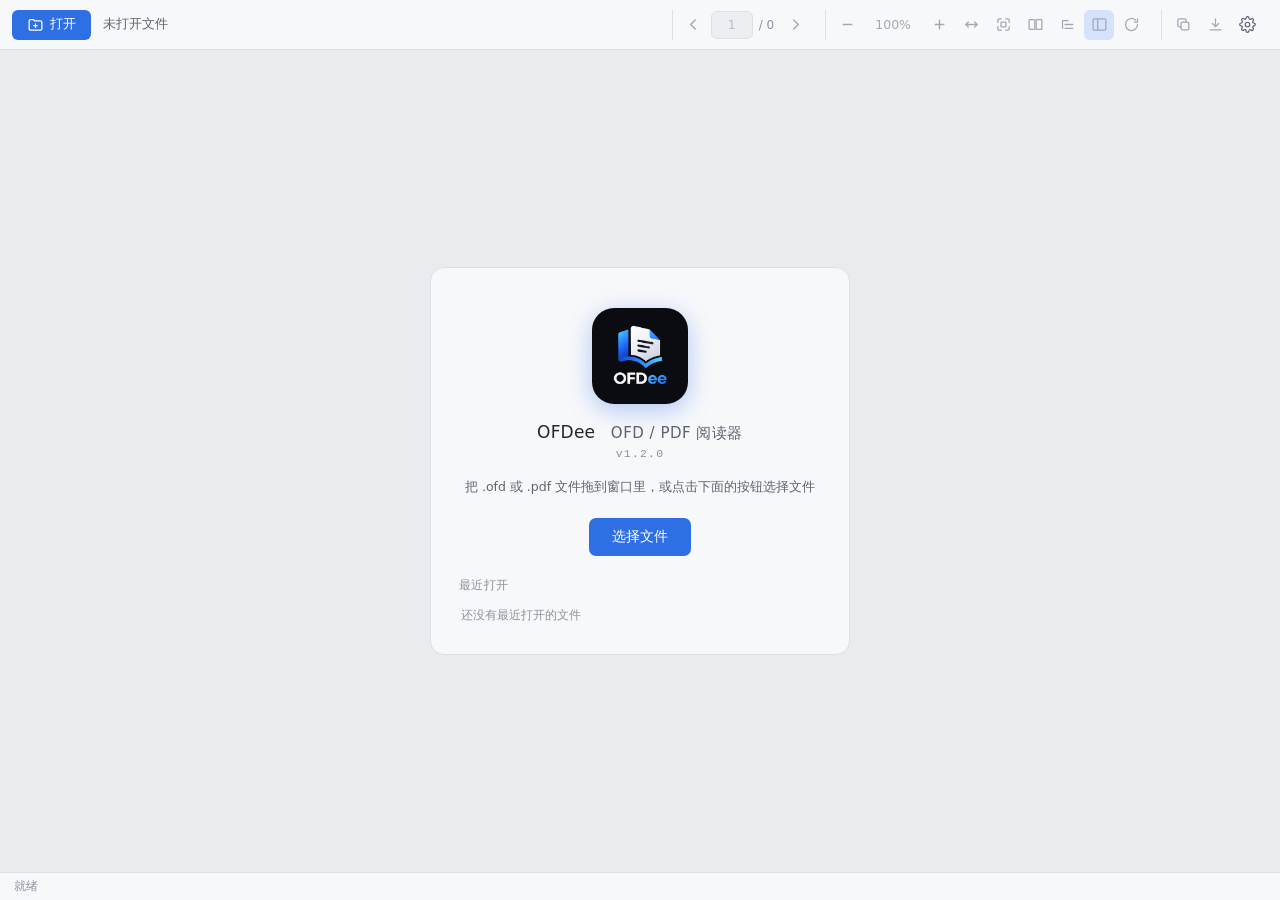
<file: ui/index.html>
<!doctype html>
<html lang="zh-CN">
<head>
<meta charset="utf-8">
<meta name="viewport" content="width=device-width, initial-scale=1">
<meta name="color-scheme" content="dark">
<title>OFDee v1.2.0</title>
<link rel="stylesheet" href="./css/app.css">
<script>
/* 首屏防闪：在 CSS 生效前就定下主题（state 文件是异步读的，先按上次选择/系统偏好落一次） */
(function () {
  try {
    var saved = localStorage.getItem('ofdee-theme');
    var sysDark = window.matchMedia && window.matchMedia('(prefers-color-scheme: dark)').matches;
    var eff = (saved === 'dark' || saved === 'light') ? saved
            : (saved === 'system' || !saved) ? (sysDark ? 'dark' : 'light')
            : (sysDark ? 'dark' : 'light');
    document.documentElement.setAttribute('data-theme', eff);
  } catch (e) {
    document.documentElement.setAttribute('data-theme', 'dark');
  }
})();
</script>
</head>
<body>
<div id="app">
  <header id="bar">
    <button id="btnOpen" class="btn primary" title="打开文件（Ctrl+O）">
      <svg viewBox="0 0 24 24" fill="none" stroke="currentColor" stroke-width="1.8" stroke-linecap="round" stroke-linejoin="round"><path d="M3 7a2 2 0 0 1 2-2h4l2 2h8a2 2 0 0 1 2 2v9a2 2 0 0 1-2 2H5a2 2 0 0 1-2-2z"/><path d="M12 11v5M9.5 13.5h5"/></svg>
      <span>打开</span>
    </button>
    <div id="docName" class="docname" data-tauri-drag-region>未打开文件</div>
    <div class="spacer" data-tauri-drag-region></div>

    <div class="group">
      <button id="btnPrev" class="btn icon" title="上一页（←）">
        <svg viewBox="0 0 24 24" fill="none" stroke="currentColor" stroke-width="2" stroke-linecap="round" stroke-linejoin="round"><path d="M14.5 5.5 8 12l6.5 6.5"/></svg>
      </button>
      <input id="pageInput" class="pageinput" type="number" min="1" value="1" title="跳转到页码">
      <span id="pageTotal" class="pagetotal">/ 0</span>
      <button id="btnNext" class="btn icon" title="下一页（→）">
        <svg viewBox="0 0 24 24" fill="none" stroke="currentColor" stroke-width="2" stroke-linecap="round" stroke-linejoin="round"><path d="M9.5 5.5 16 12l-6.5 6.5"/></svg>
      </button>
    </div>

    <div class="group">
      <button id="btnZoomOut" class="btn icon" title="缩小（-）">
        <svg viewBox="0 0 24 24" fill="none" stroke="currentColor" stroke-width="2" stroke-linecap="round"><path d="M6 12h12"/></svg>
      </button>
      <button id="zoomLabel" class="btn zoom" title="点击恢复 100%">100%</button>
      <button id="btnZoomIn" class="btn icon" title="放大（+）">
        <svg viewBox="0 0 24 24" fill="none" stroke="currentColor" stroke-width="2" stroke-linecap="round"><path d="M12 6v12M6 12h12"/></svg>
      </button>
      <button id="btnFitWidth" class="btn icon" title="适应宽度（Ctrl+0）">
        <svg viewBox="0 0 24 24" fill="none" stroke="currentColor" stroke-width="1.8" stroke-linecap="round" stroke-linejoin="round"><path d="M4 12h16"/><path d="m7.5 8.5-3.5 3.5 3.5 3.5"/><path d="m16.5 8.5 3.5 3.5-3.5 3.5"/></svg>
      </button>
      <button id="btnFitPage" class="btn icon" title="适应整页">
        <svg viewBox="0 0 24 24" fill="none" stroke="currentColor" stroke-width="1.8" stroke-linecap="round" stroke-linejoin="round"><path d="M4 9V6a2 2 0 0 1 2-2h3"/><path d="M15 4h3a2 2 0 0 1 2 2v3"/><path d="M20 15v3a2 2 0 0 1-2 2h-3"/><path d="M9 20H6a2 2 0 0 1-2-2v-3"/><rect x="8.5" y="8.5" width="7" height="7" rx="1"/></svg>
      </button>
      <button id="btnSpread" class="btn icon" title="单页 / 双页对开切换">
        <svg viewBox="0 0 24 24" fill="none" stroke="currentColor" stroke-width="1.8" stroke-linejoin="round"><rect x="3" y="5" width="8" height="14" rx="1"/><rect x="13" y="5" width="8" height="14" rx="1"/></svg>
      </button>
      <button id="btnOutline" class="btn icon" title="目录 / 页面导航">
        <svg viewBox="0 0 24 24" fill="none" stroke="currentColor" stroke-width="1.8" stroke-linecap="round" stroke-linejoin="round"><path d="M5 6.5h8M5 6.5v11"/><path d="M8.5 12h11"/><path d="M8.5 17.5h11"/></svg>
      </button>
      <button id="btnSide" class="btn icon" title="显示/隐藏缩略图">
        <svg viewBox="0 0 24 24" fill="none" stroke="currentColor" stroke-width="1.8" stroke-linejoin="round"><rect x="3" y="4" width="18" height="16" rx="2"/><path d="M9.5 4v16"/></svg>
      </button>
      <div class="menu-wrap" id="rotateWrap">
        <button id="btnRotate" class="btn icon" title="旋转页面（只改显示，不改文件）">
          <svg viewBox="0 0 24 24" fill="none" stroke="currentColor" stroke-width="1.8" stroke-linecap="round" stroke-linejoin="round"><path d="M20.5 12a8.5 8.5 0 1 1-2.9-6.4"/><path d="M20.5 4v4.6h-4.6"/></svg>
        </button>
        <div id="rotateMenu" class="menu">
          <button data-act="cur"><b>旋转当前页</b><span>顺时针 90°</span></button>
          <button data-act="all"><b>旋转全部页</b><span>顺时针 90°</span></button>
          <button data-act="reset"><b>复位旋转</b><span>全部恢复原方向</span></button>
        </div>
      </div>
    </div>

    <div class="group">
      <button id="btnCopy" class="btn icon" title="复制当前页文字（PDF）">
        <svg viewBox="0 0 24 24" fill="none" stroke="currentColor" stroke-width="1.8" stroke-linecap="round" stroke-linejoin="round"><rect x="8.5" y="8.5" width="11" height="11" rx="2"/><path d="M15.5 8.5V6a2 2 0 0 0-2-2H6a2 2 0 0 0-2 2v7.5a2 2 0 0 0 2 2h2.5"/></svg>
      </button>
      <div class="menu-wrap" id="exportWrap">
        <button id="btnExport" class="btn icon" title="导出：当前页 PNG / 全文 PDF / 全部页 PNG">
          <svg viewBox="0 0 24 24" fill="none" stroke="currentColor" stroke-width="1.8" stroke-linecap="round" stroke-linejoin="round"><path d="M12 4v11"/><path d="m7.5 10.5 4.5 4.5 4.5-4.5"/><path d="M4.5 19.5h15"/></svg>
        </button>
        <div id="exportMenu" class="menu">
          <button data-act="pagePng"><b>当前页 PNG</b><span>2 倍分辨率图片</span></button>
          <button data-act="allPng"><b>全部页 PNG</b><span>打包为 zip</span></button>
          <button data-act="savePdf"><b>转存为 PDF</b><span>全文合成一个 PDF</span></button>
        </div>
      </div>
      <button id="btnSettings" class="btn icon" title="设置">
        <svg viewBox="0 0 24 24" fill="none" stroke="currentColor" stroke-width="1.7" stroke-linecap="round" stroke-linejoin="round"><circle cx="12" cy="12" r="3.2"/><path d="M19.4 15a1.7 1.7 0 0 0 .34 1.87l.06.06a2 2 0 1 1-2.83 2.83l-.06-.06a1.7 1.7 0 0 0-1.87-.34 1.7 1.7 0 0 0-1.03 1.56V21a2 2 0 1 1-4 0v-.1A1.7 1.7 0 0 0 8.98 19.3a1.7 1.7 0 0 0-1.87.34l-.06.06a2 2 0 1 1-2.83-2.83l.06-.06a1.7 1.7 0 0 0 .34-1.87 1.7 1.7 0 0 0-1.56-1.03H3a2 2 0 1 1 0-4h.1a1.7 1.7 0 0 0 1.56-1.1 1.7 1.7 0 0 0-.34-1.87l-.06-.06a2 2 0 1 1 2.83-2.83l.06.06a1.7 1.7 0 0 0 1.87.34H9a1.7 1.7 0 0 0 1.03-1.56V3a2 2 0 1 1 4 0v.1a1.7 1.7 0 0 0 1.03 1.56 1.7 1.7 0 0 0 1.87-.34l.06-.06a2 2 0 1 1 2.83 2.83l-.06.06a1.7 1.7 0 0 0-.34 1.87V9a1.7 1.7 0 0 0 1.56 1.03H21a2 2 0 1 1 0 4h-.1a1.7 1.7 0 0 0-1.5 1z"/></svg>
      </button>
    </div>
  </header>

  <div id="tabs" data-tauri-drag-region>
    <div id="tabList"></div>
    <div class="tab-fill" data-tauri-drag-region></div>
    <button id="btnNewTab" title="新建标签页（Ctrl+T）">+</button>
  </div>

  <main id="body">
    <aside id="outline">
      <div class="ol-title">目录</div>
      <div id="outlineTree"></div>
    </aside>
    <aside id="rail">
      <div id="railList"></div>
    </aside>
    <section id="stage">
      <div id="empty">
        <div class="empty-card">
          <img class="brand-logo" src="img/logo.png" alt="OFDee" draggable="false"/>
          <h1>OFDee <span class="brand-sub">OFD / PDF 阅读器</span></h1>
          <div class="brand-ver">v1.2.0</div>
          <p>把 .ofd 或 .pdf 文件拖到窗口里，或点击下面的按钮选择文件</p>
          <button id="btnEmptyOpen" class="btn primary large">选择文件</button>
          <div class="recent">
            <div class="recent-title">最近打开</div>
            <div id="recentList"></div>
          </div>
        </div>
      </div>
      <div id="viewer">
        <div id="pages"></div>
      </div>
    </section>
  </main>

  <footer id="status">
    <div id="stLive" class="st-live">
      <span id="stPage" class="st-strong">第 0 / 0 页</span>
      <span class="st-bar" title="阅读进度"><i id="stProgress"></i></span>
      <span id="stPercent">0%</span>
      <span id="stZoom" class="st-dim">100%</span>
      <span id="stMode" class="st-dim">单页</span>
    </div>
    <div id="stInfo" class="st-info"><span>就绪</span></div>
  </footer>
</div>

<div id="dropHint"><div>松开鼠标，打开文件</div></div>
<div id="settingsMask"></div>
<div id="settings">
  <div class="set-head">
    <h2>设置</h2>
    <button id="btnSetClose" class="btn icon" title="关闭（Esc）">
      <svg viewBox="0 0 24 24" fill="none" stroke="currentColor" stroke-width="2" stroke-linecap="round"><path d="m6 6 12 12M18 6 6 18"/></svg>
    </button>
  </div>
  <div class="set-body">
    <section class="set-sec">
      <div class="set-title">外观</div>
      <div class="seg" id="segTheme" role="group" aria-label="外观主题">
        <button class="seg-btn" data-theme-val="system" aria-pressed="true" title="跟随 Windows 的深色/浅色设置">
          <svg viewBox="0 0 24 24" fill="none" stroke="currentColor" stroke-width="1.7" stroke-linecap="round" stroke-linejoin="round"><rect x="2.5" y="4" width="19" height="13" rx="2"/><path d="M8.5 20.5h7M12 17v3.5"/></svg>
          <span>跟随系统</span>
        </button>
        <button class="seg-btn" data-theme-val="dark" aria-pressed="false" title="深色主题">
          <svg viewBox="0 0 24 24" fill="none" stroke="currentColor" stroke-width="1.7" stroke-linecap="round" stroke-linejoin="round"><path d="M20.5 14.5A8.5 8.5 0 0 1 9.5 3.5a8.5 8.5 0 1 0 11 11z"/></svg>
          <span>深色</span>
        </button>
        <button class="seg-btn" data-theme-val="light" aria-pressed="false" title="浅灰主题">
          <svg viewBox="0 0 24 24" fill="none" stroke="currentColor" stroke-width="1.7" stroke-linecap="round" stroke-linejoin="round"><circle cx="12" cy="12" r="4"/><path d="M12 2.5v2M12 19.5v2M2.5 12h2M19.5 12h2M5.2 5.2l1.4 1.4M17.4 17.4l1.4 1.4M18.8 5.2l-1.4 1.4M6.6 17.4l-1.4 1.4"/></svg>
          <span>浅色</span>
        </button>
      </div>
      <p class="set-note" id="themeNote"></p>
    </section>
    <section class="set-sec">
      <div class="set-title">系统集成</div>
      <label class="set-row" id="rowAssoc">
        <div class="set-text">
          <b>关联 .ofd 文件</b>
          <span id="assocHint">双击 OFD 文件时用 OFDee 打开</span>
        </div>
        <span class="switch" id="swAssoc" role="switch" aria-checked="false" tabindex="0"><i></i></span>
      </label>
      <p class="set-note" id="assocNote"></p>
    </section>
    <section class="set-sec">
      <div class="set-title">关于</div>
      <div class="set-about">
        <div><b>OFDee</b> <span id="setVer">v1.2.0</span></div>
        <div class="set-dim" id="setExePath">—</div>
        <div class="set-dim">便携版：不写系统目录，配置存放于 %APPDATA%\OFDee</div>
      </div>
    </section>
  </div>
</div>
<div id="busy"><div class="spinner"></div><span id="busyText">正在处理…</span></div>
<div id="toasts"></div>
<input id="fileInput" type="file" accept=".ofd,.pdf,application/ofd,application/pdf" hidden>

<script type="module" src="./js/app.js"></script>
</body>
</html>
</file>
<file: ui/css/app.css>
/* ============================================================
 * 主题变量
 * html[data-theme="dark"|"light"] 由 app.js 依据设置写入；
 * 未写入前先按深色渲染（data-theme 缺失时 dark 变量生效为默认值）。
 * ============================================================ */

:root {
  --radius: 8px;
  --font: "Microsoft YaHei UI", "Microsoft YaHei", "PingFang SC", system-ui, sans-serif;
  --mono: Consolas, "Courier New", monospace;
}

/* ---------- 深色（默认） ---------- */
:root,
html[data-theme="dark"] {
  color-scheme: dark;

  --bg: #0f1115;            /* 阅读区底色 */
  --panel: #171a20;         /* 工具栏/侧栏/状态栏 */
  --panel-2: #1d2128;       /* 卡片/开关行 */
  --panel-3: #232833;       /* 悬停态、次级填充 */
  --input-bg: #0d1015;
  --overlay: #20262f;       /* 菜单、toast、气泡类浮层 */
  --line: #262b33;
  --line-2: #313845;
  --text: #e7e9ee;
  --muted: #98a0ac;
  --dim: #6c7482;
  --accent: #4c8dff;
  --accent-dim: #2c4d80;
  --accent-fg: #cfe0ff;
  --accent-text: #9dc0ff;
  --accent-soft: rgba(76, 141, 255, .16);
  --tab-active: #223046;
  --hover: #242933;
  --hover-strong: #2c333f;
  --scrollbar: #2b323d;
  --scrollbar-hover: #3a4250;
  --disabled: #4c5361;
  --disabled-2: #5a626f;
  --warn: #e2a33c;
  --ok: #56b87a;
  --err: #e06a6a;

  /* 页面纸张（文档始终白纸，只有投影与描边随主题变） */
  --paper: #fff;
  --paper-edge: rgba(255, 255, 255, .055);
  --paper-shadow: 0 1px 2px rgba(0,0,0,.5), 0 6px 16px rgba(0,0,0,.42), 0 16px 40px rgba(0,0,0,.26);
  --thumb-edge: #2b323d;
  --thumb-edge-hover: #4a5464;

  --shadow-menu: 0 10px 28px rgba(0,0,0,.5);
  --shadow-pop: 0 6px 20px rgba(0,0,0,.45);
  --shadow-modal: 0 24px 60px rgba(0,0,0,.6);
  --mask: rgba(0, 0, 0, .45);
  --drop-mask: rgba(15,17,21,.82);
  --tip-bg: #262c36;
  --tip-line: #39414e;
  --tip-fg: #e7e9ee;
  --sel: rgba(64, 150, 255, .35);
}

/* ---------- 浅灰 ---------- */
html[data-theme="light"] {
  color-scheme: light;

  --bg: #e9ebee;
  --panel: #f7f8fa;
  --panel-2: #ffffff;
  --panel-3: #eceef2;
  --input-bg: #ffffff;
  --overlay: #ffffff;
  --line: #dcdfe5;
  --line-2: #c8cdd6;
  --text: #22262d;
  --muted: #5d6470;
  --dim: #8b929d;
  --accent: #2f6fe4;
  --accent-dim: #d5e2fb;
  --accent-fg: #1f4fa8;
  --accent-text: #22509e;
  --accent-soft: rgba(47, 111, 228, .12);
  --tab-active: #e3ecfc;
  --hover: #e7eaef;
  --hover-strong: #dde1e8;
  --scrollbar: #c3c9d2;
  --scrollbar-hover: #a9b1bd;
  --disabled: #b7bdc7;
  --disabled-2: #a2a9b4;
  --warn: #b0710f;
  --ok: #2f7a4c;
  --err: #c0392b;

  --paper: #fff;
  --paper-edge: rgba(0, 0, 0, .07);
  --paper-shadow: 0 1px 2px rgba(24,30,42,.10), 0 6px 16px rgba(24,30,42,.09), 0 16px 40px rgba(24,30,42,.06);
  --thumb-edge: #d2d6dd;
  --thumb-edge-hover: #a9b1bd;

  --shadow-menu: 0 10px 28px rgba(24,30,42,.16);
  --shadow-pop: 0 6px 20px rgba(24,30,42,.14);
  --shadow-modal: 0 24px 60px rgba(24,30,42,.22);
  --mask: rgba(30, 36, 46, .32);
  --drop-mask: rgba(233,235,238,.86);
  --tip-bg: #2a2f38;
  --tip-line: #3a404a;
  --tip-fg: #f2f4f7;
  --sel: rgba(47, 111, 228, .22);
}

* { box-sizing: border-box; }

html, body {
  margin: 0;
  height: 100%;
  overflow: hidden;
  background: var(--bg);
  color: var(--text);
  font-family: var(--font);
  font-size: 13px;
  -webkit-user-select: none;
  user-select: none;
}

#app {
  display: flex;
  flex-direction: column;
  height: 100%;
}

/* ---------- 工具栏 ---------- */

#bar {
  display: flex;
  align-items: center;
  gap: 8px;
  height: 50px;
  padding: 0 12px;
  background: var(--panel);
  border-bottom: 1px solid var(--line);
  flex: 0 0 auto;
}

.spacer { flex: 1; }

/* ---------- 标签条 ---------- */

#tabs {
  display: none;
  align-items: center;
  gap: 8px;
  height: 38px;
  padding: 0 10px;
  background: var(--panel);
  border-bottom: 1px solid var(--line);
  flex: 0 0 auto;
  overflow-x: auto;
  scrollbar-width: none;
}
#tabs::-webkit-scrollbar { display: none; }

#tabList { display: flex; align-items: center; gap: 6px; flex: 0 0 auto; }

.tab {
  display: flex;
  align-items: center;
  gap: 7px;
  height: 26px;
  padding: 0 6px 0 11px;
  background: var(--panel-2);
  border: 1px solid var(--line);
  border-radius: 6px;
  cursor: pointer;
  max-width: 230px;
  font-size: 12.5px;
  color: var(--muted);
  user-select: none;
  flex: 0 0 auto;
  /* 拖动排序用：位置变化做平滑过渡，拖动中的标签本身不要 transition */
  transition: transform .16s ease, opacity .16s ease, border-color .12s, color .12s, box-shadow .12s;
}
.tab:hover { border-color: var(--line-2); color: var(--text); }
.tab.active { background: var(--tab-active); border-color: var(--accent-dim); color: var(--text); }

/* 拖动中：抬起的手感（relative 让 z-index 生效，盖过其他标签） */
.tab.dragging {
  cursor: grabbing;
  position: relative;
  z-index: 5;
  opacity: .92;
  transition: none;
  box-shadow: 0 6px 18px rgba(0, 0, 0, .35);
  border-color: var(--accent);
}
/* 松手落位时的一下轻微回弹提示 */
.tab.dropped { animation: tabDrop .22s ease-out; }
@keyframes tabDrop {
  from { transform: scale(.97); }
  to { transform: none; }
}
/* 拖动期间整条标签条不要响应窗口拖动 */
#tabs.dragging { cursor: grabbing; }
#tabs.dragging .tab-close { pointer-events: none; opacity: .4; }

/* 标签本身永远不触发「拖窗口」：它是可拖排序的，两者必须互斥 */
.tab, .tab * { -webkit-app-region: no-drag; app-region: no-drag; }
#tabList, #tabList * { -webkit-app-region: no-drag; app-region: no-drag; }
.tab-name { overflow: hidden; text-overflow: ellipsis; white-space: nowrap; }
.tab-close {
  width: 17px;
  height: 17px;
  line-height: 16px;
  text-align: center;
  border-radius: 4px;
  color: var(--dim);
  font-size: 14px;
  flex: 0 0 auto;
}
.tab-close:hover { background: var(--scrollbar-hover); color: var(--text); }

#btnNewTab {
  appearance: none;
  border: 1px solid var(--line);
  background: transparent;
  color: var(--muted);
  width: 26px;
  height: 26px;
  border-radius: 6px;
  cursor: pointer;
  font-size: 15px;
  line-height: 1;
  flex: 0 0 auto;
}
#btnNewTab:hover { color: var(--text); border-color: var(--line-2); }

.docname {
  max-width: 340px;
  overflow: hidden;
  text-overflow: ellipsis;
  white-space: nowrap;
  color: var(--muted);
  padding-left: 4px;
  font-size: 12.5px;
}

.group {
  display: flex;
  align-items: center;
  gap: 2px;
  padding: 0 6px;
  border-left: 1px solid var(--line);
  border-right: 1px solid transparent;
}
.group:last-of-type { border-right: none; }

.btn {
  appearance: none;
  border: 1px solid transparent;
  background: transparent;
  color: var(--text);
  font-family: inherit;
  font-size: 12.5px;
  height: 30px;
  padding: 0 10px;
  border-radius: 6px;
  cursor: pointer;
  white-space: nowrap;
  transition: background .12s, border-color .12s, color .12s;
  display: inline-flex;
  align-items: center;
  justify-content: center;
  gap: 6px;
}
.btn svg { width: 17px; height: 17px; flex: 0 0 auto; }
.btn:hover { background: var(--hover); }
.btn:active { background: var(--hover-strong); }
.btn.primary {
  background: var(--accent);
  color: #fff;
  font-weight: 500;
  padding: 0 14px;
}
.btn.primary:hover { background: color-mix(in srgb, var(--accent) 86%, #fff); }
.btn.large { height: 38px; padding: 0 22px; font-size: 13.5px; border-radius: 7px; }
.btn.icon {
  width: 30px;
  padding: 0;
  font-size: 17px;
  line-height: 1;
  color: var(--muted);
}
.btn.icon:hover { color: var(--text); }
.btn.zoom {
  min-width: 56px;
  color: var(--muted);
  font-variant-numeric: tabular-nums;
}
.btn.active { background: var(--accent-dim); color: var(--accent-fg); }

/* 无文档时的禁用/淡化态：禁用项不可点也不响应悬停，淡化项保留可点但不突出 */
.btn:disabled,
.btn:disabled:hover,
.btn:disabled:active { background: transparent; color: var(--disabled); cursor: default; }
.btn.off { color: var(--disabled-2); }
.btn.off:hover { background: transparent; color: var(--disabled-2); }
.pageinput:disabled { color: var(--disabled); background: var(--panel-3); border-color: var(--line); cursor: default; }

.pageinput {
  width: 42px;
  height: 28px;
  text-align: center;
  background: var(--input-bg);
  border: 1px solid var(--line-2);
  border-radius: 6px;
  color: var(--text);
  font-family: inherit;
  font-size: 12.5px;
  font-variant-numeric: tabular-nums;
  outline: none;
}
.pageinput:focus { border-color: var(--accent); }
.pageinput::-webkit-outer-spin-button,
.pageinput::-webkit-inner-spin-button { -webkit-appearance: none; margin: 0; }

.pagetotal { color: var(--dim); font-size: 12px; padding: 0 4px; }

/* ---------- 主体 ---------- */

#body {
  flex: 1;
  display: flex;
  min-height: 0;
}

#rail {
  width: 164px;
  flex: 0 0 164px;
  background: var(--panel);
  border-right: 1px solid var(--line);
  overflow-y: auto;
  overflow-x: hidden;
  padding: 12px 10px 20px;
  display: none;
  scrollbar-width: thin;
}
#rail.on { display: block; }
#rail::-webkit-scrollbar { width: 8px; }
#rail::-webkit-scrollbar-thumb { background: var(--scrollbar); border-radius: 4px; }

#railList { display: flex; flex-direction: column; gap: 10px; }

.thumb {
  appearance: none;
  border: 0;
  background: transparent;
  padding: 0;
  cursor: pointer;
  position: relative;
  display: block;
  width: 100%;
}
.thumb-sheet {
  width: 100%;
  aspect-ratio: 210 / 297;
  background: var(--paper);
  border: 1px solid var(--thumb-edge);
  border-radius: 3px;
  overflow: hidden;
  box-shadow: 0 1px 3px rgba(0,0,0,.18);
  transition: border-color .12s, transform .12s;
}
.thumb-sheet svg { display: block; width: 100%; height: 100%; }
.thumb-sheet canvas { display: block; width: 100%; height: 100%; }
.thumb:hover .thumb-sheet { border-color: var(--thumb-edge-hover); }
.thumb.cur .thumb-sheet { border-color: var(--accent); box-shadow: 0 0 0 1px var(--accent); }
.thumb-no {
  position: absolute;
  bottom: 4px;
  right: 6px;
  font-size: 10.5px;
  color: #5d6470;
  background: rgba(255,255,255,.86);
  padding: 0 4px;
  border-radius: 3px;
  line-height: 15px;
}
.thumb.cur .thumb-no { color: var(--accent-fg); }

#stage {
  flex: 1;
  overflow: auto;
  background: var(--bg);
  position: relative;
  scrollbar-width: thin;
}

/* ---- 目录侧栏 ---- */

#outline {
  width: 232px;
  flex: 0 0 232px;
  background: var(--panel);
  border-right: 1px solid var(--line);
  overflow-y: auto;
  overflow-x: hidden;
  padding: 10px 8px 24px;
  display: none;
  scrollbar-width: thin;
}
#outline.on { display: block; }
#outline::-webkit-scrollbar { width: 8px; }
#outline::-webkit-scrollbar-thumb { background: var(--scrollbar); border-radius: 4px; }

.ol-title {
  font-size: 12px;
  color: var(--dim);
  padding: 2px 8px 10px;
  letter-spacing: 1px;
}

.ol-item {
  appearance: none;
  border: 0;
  background: transparent;
  color: var(--text);
  font-family: var(--font);
  font-size: 12.8px;
  line-height: 1.45;
  width: 100%;
  text-align: left;
  padding: 6px 9px;
  border-radius: 5px;
  cursor: pointer;
  display: flex;
  align-items: baseline;
  gap: 7px;
  overflow: hidden;
}
.ol-item:hover { background: var(--panel-3); }
.ol-item.cur { background: var(--accent-soft); color: var(--accent-text); }
.ol-item .ol-text {
  flex: 1;
  min-width: 0;
  overflow: hidden;
  text-overflow: ellipsis;
  white-space: nowrap;
}
.ol-item .ol-pg {
  flex: 0 0 auto;
  font-size: 10.5px;
  color: var(--dim);
  background: var(--panel-3);
  border-radius: 3px;
  padding: 0 5px;
  line-height: 16px;
}
.ol-item.cur .ol-pg { color: var(--accent-text); background: var(--accent-soft); }
.ol-child { border-left: 1px solid var(--line); margin-left: 14px; padding-left: 2px; }

.ol-empty {
  color: var(--dim);
  font-size: 12px;
  line-height: 1.8;
  padding: 4px 8px 10px;
}

.ol-grid {
  display: grid;
  grid-template-columns: repeat(4, 1fr);
  gap: 6px;
  padding: 2px 6px;
}
.ol-pgbtn {
  appearance: none;
  border: 1px solid var(--line);
  background: var(--panel-2);
  color: var(--muted);
  font-family: var(--font);
  font-size: 12px;
  border-radius: 5px;
  padding: 6px 0;
  cursor: pointer;
}
.ol-pgbtn:hover { border-color: var(--line-2); color: var(--text); }
.ol-pgbtn.cur { border-color: var(--accent); color: var(--accent-text); background: var(--accent-soft); }
#stage::-webkit-scrollbar { width: 12px; height: 12px; }
#stage::-webkit-scrollbar-thumb { background: var(--scrollbar); border-radius: 6px; border: 3px solid var(--bg); }
#stage::-webkit-scrollbar-thumb:hover { background: var(--scrollbar-hover); }

#viewer { display: none; }
#viewer.on { display: block; }

#pages {
  display: flex;
  flex-direction: column;
  align-items: center;
  gap: 28px;
  padding: 30px 0 72px;
  /* 文档区域允许划选文字（body 全局关闭了选中，这里恢复） */
  user-select: text;
  -webkit-user-select: text;
}

.page {
  background: var(--paper);
  border-radius: 3px;
  /* 纸张质感：1px 高光描边定边界 + 两层投影（近紧远柔），避免页面「飘」在背景上 */
  box-shadow: 0 0 0 1px var(--paper-edge), var(--paper-shadow);
  flex: 0 0 auto;
  overflow: hidden;
  position: relative;
}

.page canvas.pdf-canvas {
  display: block;
  width: 100%;
  height: 100%;
  background: var(--paper);
}

/* ---------- PDF 文字层：透明文字覆盖在 canvas 上，用于划选复制 ---------- */
.textLayer {
  position: absolute;
  left: 0;
  top: 0;
  right: 0;
  bottom: 0;
  overflow: hidden;
  opacity: 1;
  line-height: 1;
  text-size-adjust: none;
  forced-color-adjust: none;
  transform-origin: 0 0;
  caret-color: CanvasText;
  z-index: 2;
  /* 允许在文字之间框选，文字下方拖动也能扩展选区 */
  text-align: initial;
  /* 全局为了 UI 防误选设了 user-select:none，文字层必须显式打开才能划选 */
  user-select: text;
  -webkit-user-select: text;
  cursor: text;
}

.textLayer span,
.textLayer br {
  color: transparent;
  position: absolute;
  white-space: pre;
  cursor: text;
  transform-origin: 0% 0%;
}

.textLayer span.markedContent {
  top: 0;
  height: 0;
}

.textLayer ::selection {
  background: var(--sel);
}

.textLayer .highlight {
  background: rgba(255, 214, 64, .45);
  border-radius: 2px;
}

/* ---------- 右键菜单 ---------- */
.ctx-menu {
  position: fixed;
  z-index: 300;
  min-width: 176px;
  padding: 5px;
  border-radius: 8px;
  background: var(--panel);
  border: 1px solid var(--line);
  box-shadow: var(--shadow-menu);
  animation: ctxIn .1s ease-out;
}
@keyframes ctxIn { from { opacity: 0; transform: translateY(-3px); } to { opacity: 1; transform: none; } }

.ctx-item {
  display: block;
  width: 100%;
  padding: 7px 11px;
  border: 0;
  border-radius: 5px;
  background: none;
  color: var(--text);
  font: inherit;
  font-size: 13px;
  text-align: left;
  cursor: pointer;
  white-space: nowrap;
}
.ctx-item:hover { background: var(--panel-3); }
.ctx-sep {
  height: 1px;
  margin: 4px 6px;
  background: var(--line);
}

#pages.spread {
  flex-flow: row wrap;
  justify-content: center;
  align-content: flex-start;
  /* 双页对开：横向间距略小，让两页读起来像一个跨页整体 */
  column-gap: 18px;
  row-gap: 30px;
}

.page-error {
  color: var(--err);
  font-size: 13px;
  padding: 24px;
  text-align: center;
  line-height: 1.9;
}
.page-error span { color: var(--muted); font-size: 12px; }

/* ---------- 空状态 ---------- */

#empty {
  position: absolute;
  inset: 0;
  display: flex;
  align-items: center;
  justify-content: center;
  padding: 24px;
}

.empty-card {
  width: 420px;
  max-width: 100%;
  text-align: center;
  background: var(--panel);
  border: 1px solid var(--line);
  border-radius: 14px;
  padding: 34px 28px 24px;
}

.empty-card h1 {
  font-size: 17px;
  font-weight: 500;
  margin: 0 0 8px;
  letter-spacing: .2px;
}

.empty-card p {
  color: var(--muted);
  font-size: 12.5px;
  line-height: 1.7;
  margin: 0 0 20px;
}

.recent { margin-top: 22px; text-align: left; }
.recent-title {
  font-size: 11.5px;
  color: var(--dim);
  margin-bottom: 8px;
  letter-spacing: .4px;
}
.recent-empty { color: var(--dim); font-size: 12px; padding: 6px 2px; }

.recent-item {
  appearance: none;
  display: block;
  width: 100%;
  text-align: left;
  background: var(--panel);
  border: 1px solid var(--line);
  border-radius: 7px;
  padding: 7px 10px;
  margin-bottom: 6px;
  cursor: pointer;
  color: var(--text);
  font-family: inherit;
}
.recent-item:hover { border-color: var(--line-2); background: var(--panel-3); }
.ri-name { display: block; font-size: 12.5px; overflow: hidden; text-overflow: ellipsis; white-space: nowrap; }
.ri-dir { display: block; font-size: 11px; color: var(--dim); overflow: hidden; text-overflow: ellipsis; white-space: nowrap; margin-top: 2px; }

/* ---------- 状态栏 ---------- */

#status {
  flex: 0 0 auto;
  height: 28px;
  display: flex;
  align-items: center;
  gap: 10px;
  padding: 0 14px;
  background: var(--panel);
  border-top: 1px solid var(--line);
  color: var(--dim);
  font-size: 11.5px;
  white-space: nowrap;
  overflow: hidden;
}
#status i {
  width: 1px;
  height: 11px;
  background: var(--line-2);
  flex: 0 0 1px;
}
#status b.warn { color: var(--warn); font-weight: 400; }

/* ---- 状态栏：左侧实时区 ---- */
.st-live {
  display: flex;
  align-items: center;
  gap: 10px;
  flex: 0 0 auto;
  padding-right: 10px;
  border-right: 1px solid var(--line-2);
}
.st-live.hide { display: none; }
.st-strong { color: var(--text); font-variant-numeric: tabular-nums; }
.st-dim { color: var(--dim); font-variant-numeric: tabular-nums; }

/* 阅读进度条（选择器要比 #status i 的样式优先级高，覆盖分隔线外观） */
.st-bar {
  position: relative;
  display: block;
  width: 74px;
  height: 4px;
  border-radius: 2px;
  background: var(--line-2);
  overflow: hidden;
}
#status .st-bar > i {
  position: absolute;
  left: 0;
  top: 0;
  width: 0;
  height: 100%;
  background: var(--accent);
  border-radius: 2px;
  border: 0;
  transition: width .12s linear;
}

/* ---- 状态栏：右侧文档信息区 ---- */
.st-info {
  display: flex;
  align-items: center;
  gap: 10px;
  flex: 1 1 auto;
  min-width: 0;
  overflow: hidden;
  text-overflow: ellipsis;
}
.st-info span {
  overflow: hidden;
  text-overflow: ellipsis;
}

/* ---------- 设置面板 ---------- */

#settingsMask {
  position: fixed;
  inset: 0;
  background: var(--mask);
  display: none;
  z-index: 400;
}
#settingsMask.on { display: block; }

#settings {
  position: fixed;
  z-index: 401;
  top: 50%;
  left: 50%;
  width: 460px;
  max-width: calc(100vw - 40px);
  max-height: calc(100vh - 80px);
  transform: translate(-50%, -48%);
  display: none;
  flex-direction: column;
  background: var(--panel);
  border: 1px solid var(--line-2);
  border-radius: 12px;
  box-shadow: var(--shadow-modal);
  overflow: hidden;
}
#settings.on {
  display: flex;
  animation: setIn .16s ease-out;
}
@keyframes setIn {
  from { opacity: 0; transform: translate(-50%, -46%); }
  to { opacity: 1; transform: translate(-50%, -48%); }
}

.set-head {
  display: flex;
  align-items: center;
  justify-content: space-between;
  padding: 14px 14px 12px 18px;
  border-bottom: 1px solid var(--line);
}
.set-head h2 {
  margin: 0;
  font-size: 14px;
  font-weight: 600;
  letter-spacing: .3px;
}

.set-body {
  padding: 6px 18px 18px;
  overflow: auto;
  scrollbar-width: thin;
}

.set-sec { padding: 14px 0 4px; }
.set-sec + .set-sec { border-top: 1px solid var(--line); }
.set-title {
  font-size: 11.5px;
  color: var(--dim);
  letter-spacing: .6px;
  margin-bottom: 10px;
}

/* 开关行 */
.set-row {
  display: flex;
  align-items: center;
  gap: 14px;
  padding: 10px 12px;
  border: 1px solid var(--line);
  border-radius: 9px;
  background: var(--panel-2);
  cursor: pointer;
  user-select: none;
}
.set-row:hover { border-color: var(--line-2); }
.set-text { flex: 1 1 auto; min-width: 0; }
.set-text b { display: block; font-size: 13px; font-weight: 500; color: var(--text); }
.set-text span { display: block; font-size: 11.5px; color: var(--muted); margin-top: 3px; }

.switch {
  flex: 0 0 auto;
  position: relative;
  width: 38px;
  height: 21px;
  border-radius: 11px;
  background: var(--line-2);
  transition: background .16s ease;
  cursor: pointer;
}
.switch i {
  position: absolute;
  top: 2.5px;
  left: 2.5px;
  width: 16px;
  height: 16px;
  border-radius: 50%;
  background: var(--muted);
  transition: transform .16s ease, background .16s ease;
}
.switch[aria-checked="true"] { background: var(--accent); }
.switch[aria-checked="true"] i { transform: translateX(17px); background: #fff; }
.switch.busy { opacity: .5; pointer-events: none; }

.set-note {
  margin: 9px 2px 0;
  font-size: 11.5px;
  line-height: 1.65;
  color: var(--dim);
  min-height: 1em;
}
.set-note.ok { color: var(--ok); }
.set-note.err { color: var(--err); }

.set-about { display: flex; flex-direction: column; gap: 6px; font-size: 12px; }
.set-dim { color: var(--dim); font-size: 11.5px; word-break: break-all; }

/* ---- 设置：外观三档分段控件 ---- */
.seg {
  display: flex;
  gap: 4px;
  padding: 4px;
  background: var(--panel-3);
  border: 1px solid var(--line);
  border-radius: 9px;
}
.seg-btn {
  appearance: none;
  flex: 1 1 0;
  display: flex;
  align-items: center;
  justify-content: center;
  gap: 6px;
  height: 32px;
  padding: 0 8px;
  border: 1px solid transparent;
  border-radius: 6px;
  background: transparent;
  color: var(--muted);
  font-family: inherit;
  font-size: 12.5px;
  cursor: pointer;
  transition: background .12s, color .12s, border-color .12s;
}
.seg-btn svg { width: 15px; height: 15px; flex: 0 0 auto; }
.seg-btn:hover { color: var(--text); background: var(--hover); }
.seg-btn[aria-pressed="true"],
.seg-btn[aria-pressed="true"]:hover {
  background: var(--accent-soft);
  border-color: var(--accent);
  color: var(--accent-fg);
  font-weight: 500;
  box-shadow: inset 0 0 0 1px var(--accent);
}
.seg-btn:focus-visible { outline: 2px solid var(--accent); outline-offset: 1px; }
.set-note + .seg { margin-top: 2px; }

/* ---------- 浮层 ---------- */

#dropHint {
  position: fixed;
  inset: 0;
  display: none;
  align-items: center;
  justify-content: center;
  background: var(--drop-mask);
  border: 2px dashed var(--accent);
  z-index: 40;
}
#dropHint.on { display: flex; }
#dropHint div {
  background: var(--accent);
  color: #fff;
  padding: 12px 26px;
  border-radius: 9px;
  font-size: 14px;
}

#busy {
  position: fixed;
  left: 50%;
  bottom: 46px;
  transform: translateX(-50%) translateY(10px);
  display: flex;
  align-items: center;
  gap: 10px;
  background: var(--overlay);
  border: 1px solid var(--line-2);
  border-radius: 9px;
  padding: 9px 16px;
  font-size: 12.5px;
  color: var(--text);
  opacity: 0;
  pointer-events: none;
  transition: opacity .18s, transform .18s;
  z-index: 60;
  box-shadow: var(--shadow-pop);
}
#busy.on { opacity: 1; transform: translateX(-50%) translateY(0); }

.spinner {
  width: 13px;
  height: 13px;
  border: 2px solid var(--line-2);
  border-top-color: var(--accent);
  border-radius: 50%;
  animation: spin .8s linear infinite;
}
@keyframes spin { to { transform: rotate(360deg); } }

#toasts {
  position: fixed;
  right: 18px;
  bottom: 42px;
  display: flex;
  flex-direction: column;
  gap: 8px;
  align-items: flex-end;
  z-index: 70;
}

.toast {
  background: var(--overlay);
  border: 1px solid var(--line-2);
  border-left: 3px solid var(--accent);
  border-radius: 7px;
  padding: 9px 14px;
  font-size: 12.5px;
  color: var(--text);
  max-width: 440px;
  box-shadow: var(--shadow-pop);
  animation: slideIn .2s ease-out;
}
.toast.err { border-left-color: var(--err); }
.toast.ok { border-left-color: var(--ok); }
.toast.out { opacity: 0; transform: translateY(6px); transition: opacity .24s, transform .24s; }
@keyframes slideIn { from { opacity: 0; transform: translateY(8px); } }

/* ---- 导出下拉菜单 ---- */
.menu-wrap { position: relative; display: inline-flex; }
.menu-wrap .menu {
  display: none;
  position: absolute;
  top: calc(100% + 6px);
  right: 0;
  min-width: 190px;
  background: var(--overlay);
  border: 1px solid var(--line-2);
  border-radius: 9px;
  padding: 5px;
  box-shadow: var(--shadow-menu);
  z-index: 60;
}
.menu-wrap .menu.on { display: block; }
.menu-wrap .menu button {
  appearance: none;
  border: 0;
  background: transparent;
  color: var(--text);
  width: 100%;
  text-align: left;
  display: flex;
  flex-direction: column;
  gap: 1px;
  padding: 7px 11px;
  border-radius: 6px;
  cursor: pointer;
  font-family: inherit;
}
.menu-wrap .menu button:hover { background: var(--scrollbar); }
.menu-wrap .menu button b { font-size: 12.5px; font-weight: 600; }
.menu-wrap .menu button span { font-size: 11px; color: var(--muted); }

/* ---- 品牌 ---- */
.brand-logo {
  width: 96px;
  height: 96px;
  border-radius: 22px;
  display: block;
  margin: 6px auto 18px;
  box-shadow: 0 6px 24px rgba(43,110,235,.35);
  user-select: none;
}
.brand-sub {
  font-size: 15px;
  font-weight: 500;
  color: var(--muted);
  margin-left: 10px;
  letter-spacing: .5px;
}
.brand-ver {
  margin: -4px 0 16px;
  font-size: 11.5px;
  color: var(--dim);
  letter-spacing: 1.2px;
  font-family: Consolas, "Courier New", monospace;
}

/* ---------- 工具栏悬停气泡（原生 title 延迟较长，这里自绘即时版） ---------- */

.tip {
  position: fixed;
  left: 0;
  top: 0;
  z-index: 9000;
  max-width: 280px;
  padding: 5px 9px;
  border-radius: 6px;
  background: var(--tip-bg);
  border: 1px solid var(--tip-line);
  color: var(--tip-fg);
  font-size: 12px;
  line-height: 1.35;
  white-space: nowrap;
  box-shadow: var(--shadow-pop);
  opacity: 0;
  transform: translateY(-2px);
  transition: opacity .12s ease, transform .12s ease;
  pointer-events: none;
}
.tip.on { opacity: 1; transform: translateY(0); }

/* ---------- 窗口拖动区：工具栏与标签条空白处可拖窗 ---------- */

/* Tauri 会识别 data-tauri-drag-region，双击该区域还能最大化/还原 */
[data-tauri-drag-region] { cursor: default; }
/* 标签条里空出来的那段也当作拖动把手，让标签条剩余空间可拖 */
.tab-fill { flex: 1 1 auto; min-width: 12px; align-self: stretch; }
</file>
